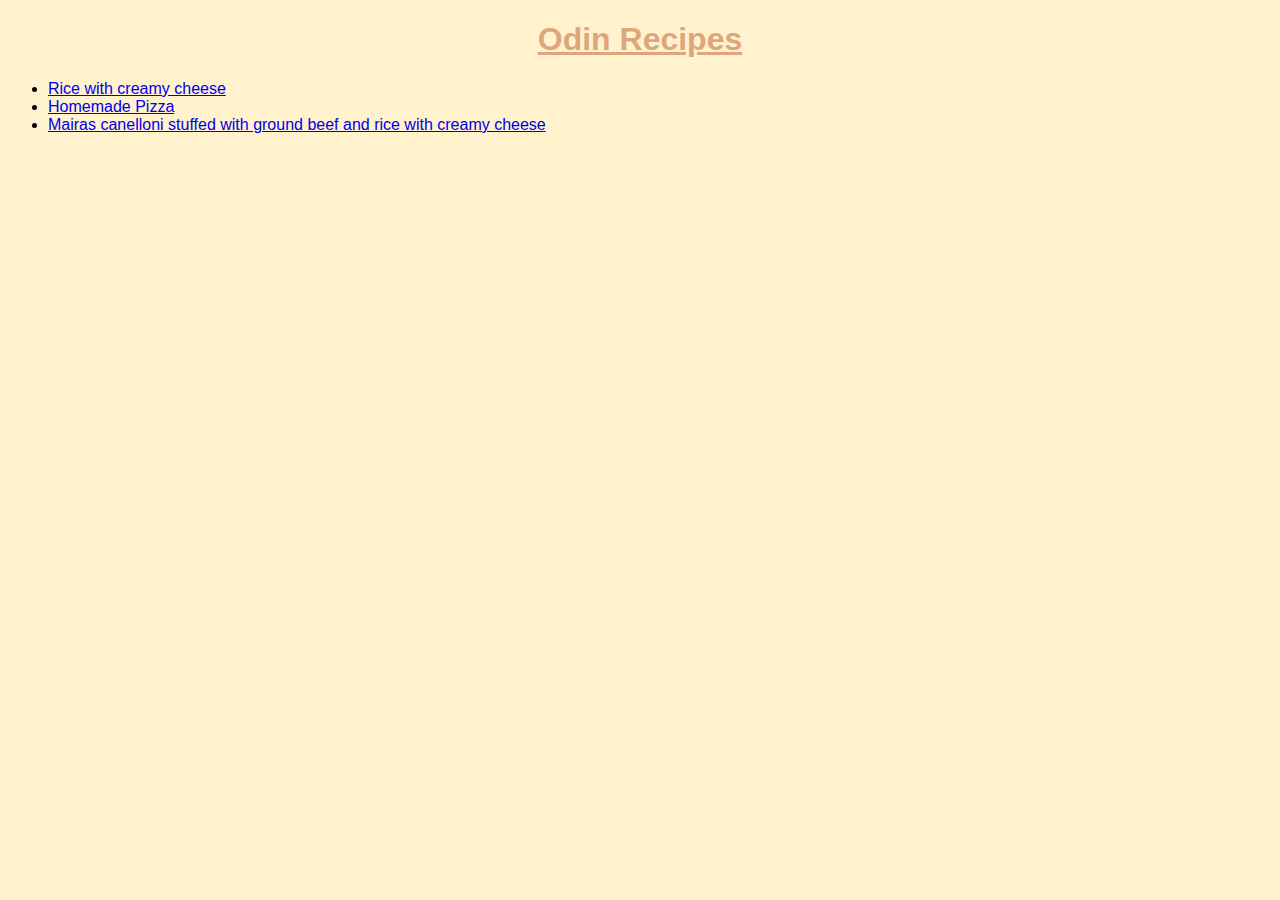
<file: index.html>
<!DOCTYPE html>
<html lang="en">
    <head>
        <meta charset="utf-8">
        <link rel="stylesheet" href="style.css">
        <title>Odin Recipes</title>
    </head>
    <body>
        <h1>Odin Recipes</h1>
        <ul>
            <li>
                <a href="./recipes/riceWithCreamyCheese.html">
                    Rice with creamy cheese
                </a>
            </li>
            <li>
                <a href="./recipes/pizza.html">
                    Homemade Pizza
                </a>
            </li>
            <li>
                <a href="./recipes/canelloni.html">
                    Mairas canelloni stuffed with ground beef and rice with creamy cheese
                </a>
            </li>
        </ul>
    </body>
</html>
</file>
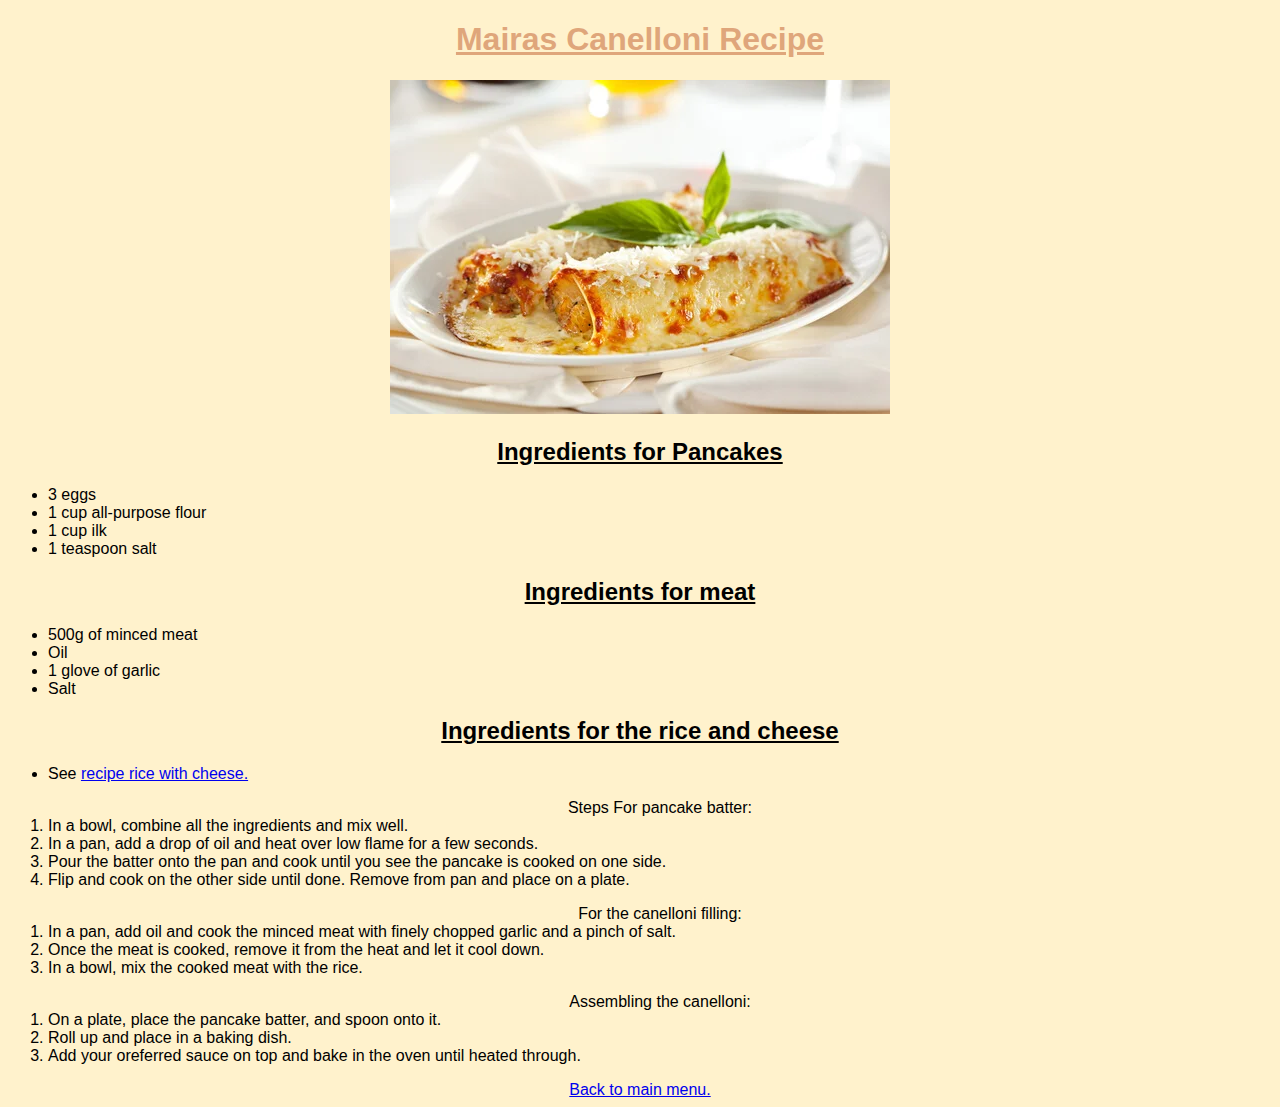
<file: recipes/canelloni.html>
<!DOCTYPE html>
<html lang="en">
    <head>
        <meta charset="utf-8">
        <link rel="stylesheet" href="../style.css">
        <title>Rice with creamy cheese</title>
    </head>
    <body>
        <h1>Mairas Canelloni Recipe</h1>
        <img src="../images/canelones-pollo.webp" alt="A plate with canelloni">
        <h2>Ingredients for Pancakes</h2>
        <ul>
            <li>3 eggs</li>
            <li>1 cup all-purpose flour</li>
            <li>1 cup ilk</li>
            <li>1 teaspoon salt</li>
        </ul>
        <h2>Ingredients for meat </h2>
        <ul>
            <li>500g of minced meat</li>
            <li>Oil</li>
            <li>1 glove of garlic</li>
            <li>Salt</li>
        </ul>
        <h2>Ingredients for the rice and cheese </h2>
        <ul>
            <li>See <a href="riceWithCreamyCheese.html"> recipe rice with cheese.</a></li>
        </ul>
        <ol>
            Steps For pancake batter: 
            <li>In a bowl, combine all the ingredients and mix well.</li>
            <li>In a pan, add a drop of oil and heat over low flame for a few seconds.</li>  
            <li>Pour the batter onto the pan and cook until you see the pancake is cooked on one side.</li>
            <li>Flip and cook on the other side until done. Remove from pan and place on a plate.</li>
        </ol>
        <ol> For the canelloni filling:
            <li>In a pan, add oil and cook the minced meat with finely chopped garlic and a pinch of salt. </li>
            <li>Once the meat is cooked, remove it from the heat and let it cool down.</li>
            <li>In a bowl, mix the cooked meat with the rice.</li>
        </ol>
        <ol>Assembling the canelloni:
            <li>On a plate, place the pancake batter, and spoon onto it.</li>
            <li>Roll up and place in a baking dish.</li>
            <li>Add your oreferred sauce on top and bake in the oven until heated through.
        </ol>
        <a href="../index.html">Back to main menu.</a>
    </body>
</html>
</file>
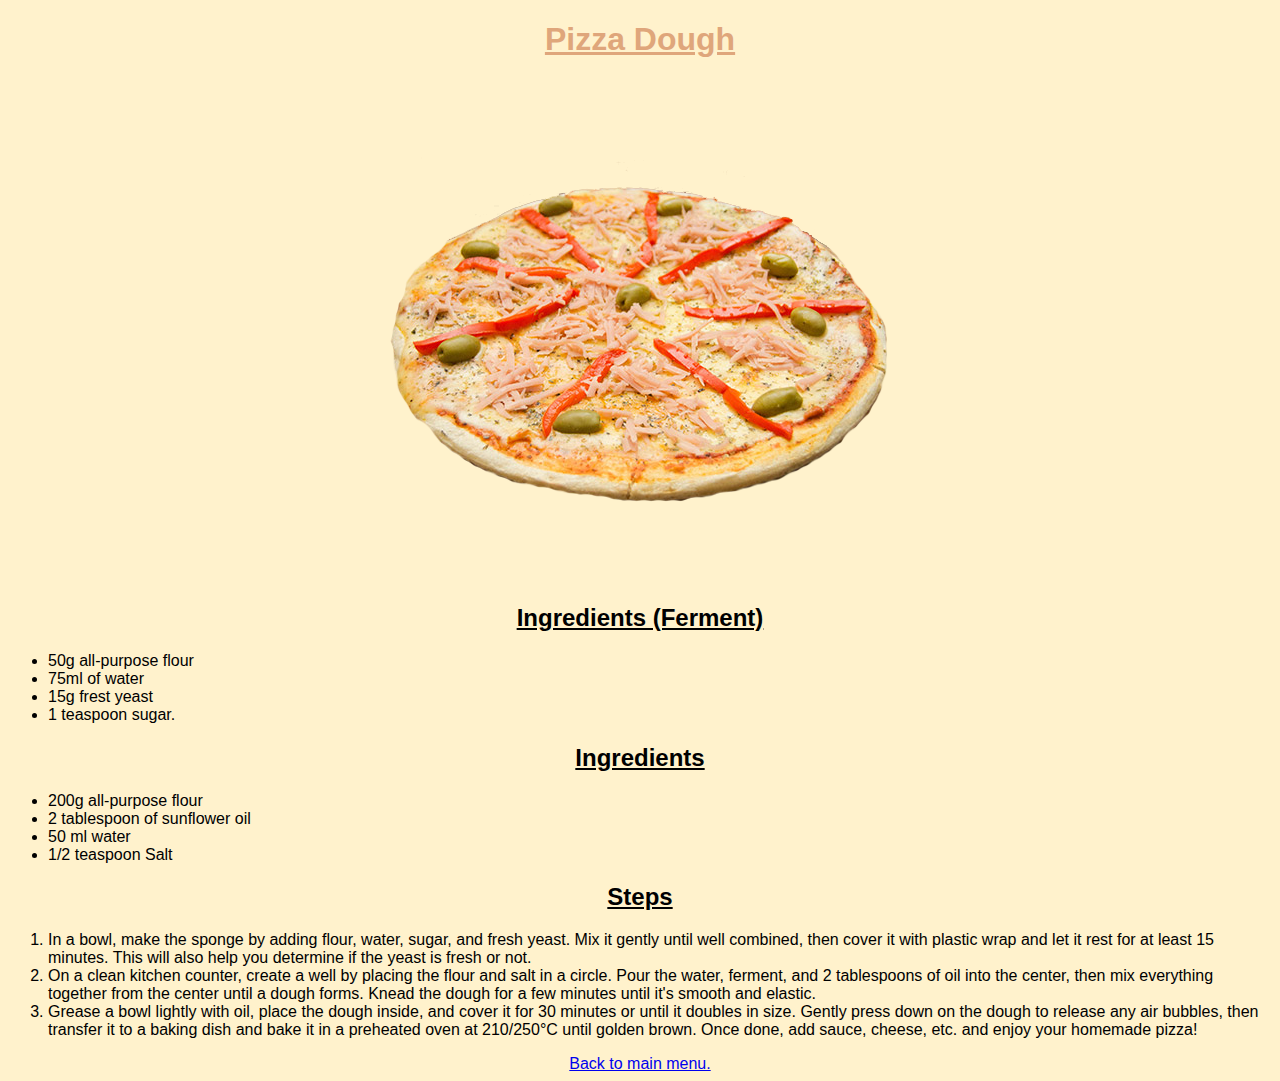
<file: recipes/pizza.html>
<!DOCTYPE html>
<html lang="en">
    <head>
        <meta charset="utf-8">
        <link rel="stylesheet" href="../style.css">
        <title>Pizza Dough</title>
    </head>
    <body>
        <h1>Pizza Dough</h1>
        <img src="../images/pizza.png" alt="A delicious pizza">
        <h2>Ingredients (Ferment)</h2>
        <ul>
            <li>50g all-purpose flour</li>
            <li>75ml of water</li>
            <li>15g frest yeast</li>
            <li>1 teaspoon sugar.</li>
        </ul>
        <h2>Ingredients</h2>
        <ul>
            <li>200g all-purpose flour</li>
            <li>2 tablespoon of sunflower oil</li>
            <li>50 ml water</li>
            <li>1/2 teaspoon Salt</li>
        </ul>
        <h2>Steps</h2>
        <ol>
            <li>In a bowl, make the sponge by adding flour, water, sugar, and fresh yeast. Mix it gently until well combined, then cover it with plastic wrap and let it rest for at least 15 minutes. This will also help you determine if the yeast is fresh or not.</li>
            <li>On a clean kitchen counter, create a well by placing the flour and salt in a circle. Pour the water, ferment, and 2 tablespoons of oil into the center, then mix everything together from the center until a dough forms. Knead the dough for a few minutes until it's smooth and elastic.</li>
            <li>Grease a bowl lightly with oil, place the dough inside, and cover it for 30 minutes or until it doubles in size. Gently press down on the dough to release any air bubbles, then transfer it to a baking dish and bake it in a preheated oven at 210/250°C until golden brown. Once done, add sauce, cheese, etc. and enjoy your homemade pizza!</li>
        </ol>
        <a href="../index.html">Back to main menu.</a>
    </body>
</html>
</file>
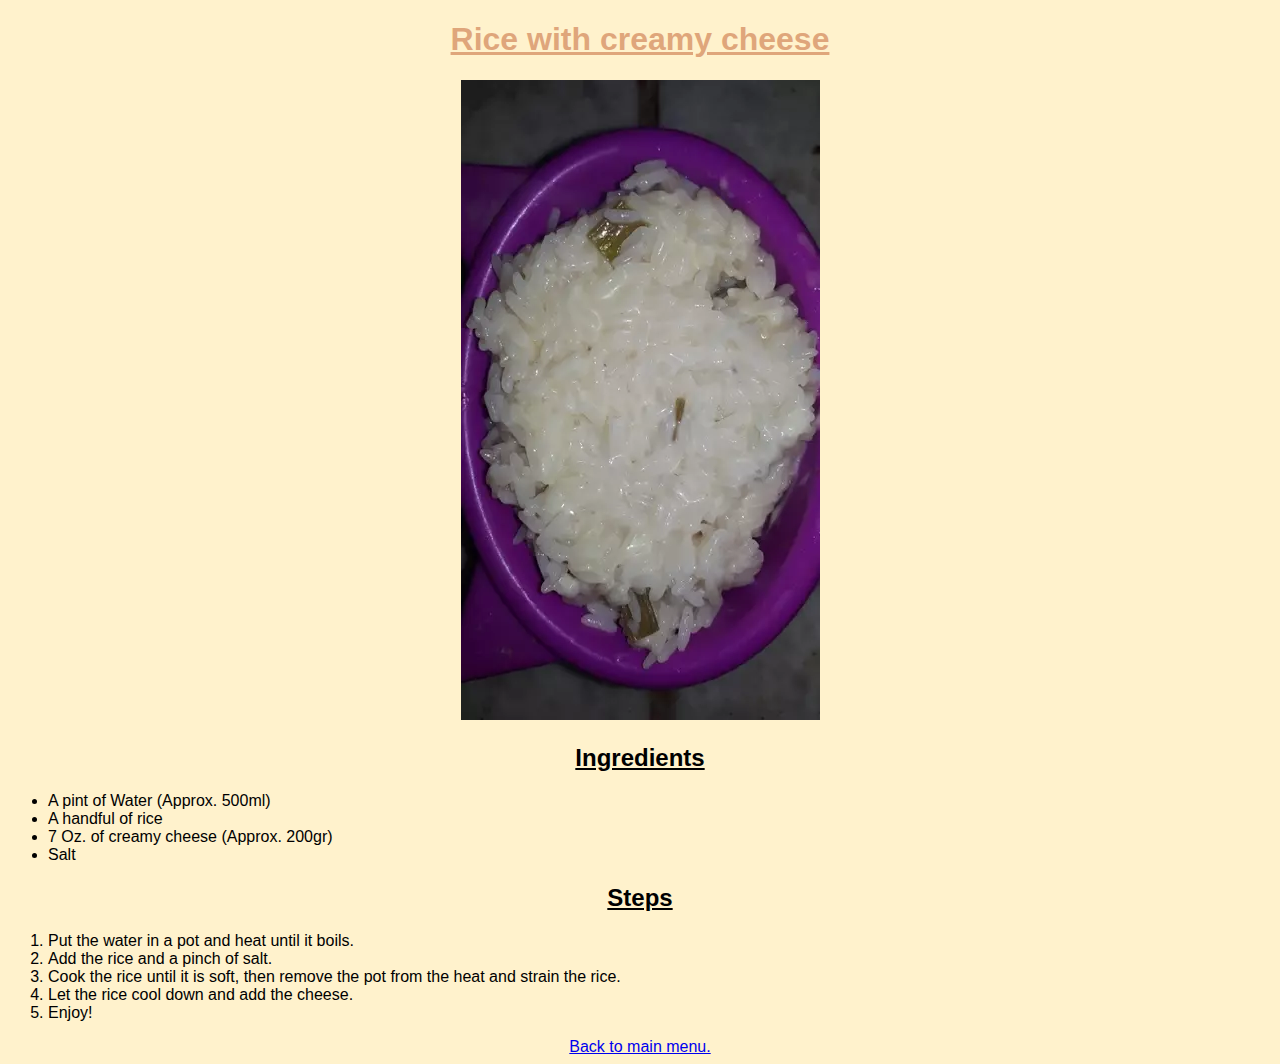
<file: recipes/riceWithCreamyCheese.html>
<!DOCTYPE html>
<html lang="en">
    <head>
        <meta charset="utf-8">
        <link rel="stylesheet" href="../style.css">
        <title>Rice with creamy cheese</title>
    </head>
    <body>
        <h1>Rice with creamy cheese</h1>
        <img src="../images/riceWithCheese.webp" alt="Plate features rice with cheese">
        <h2>Ingredients</h2>
        <ul>
            <li>A pint of Water (Approx. 500ml)</li>
            <li>A handful of rice</li>
            <li>7 Oz. of creamy cheese (Approx. 200gr)</li>
            <li>Salt</li>
        </ul>
        <h2>Steps</h2>
        <ol>
            <li>Put the water in a pot and heat until it boils.</li>
            <li>Add the rice and a pinch of salt.</li>
            <li>Cook the rice until it is soft, then remove the pot from the heat and strain the rice.</li>
            <li>Let the rice cool down and add the cheese.</li>
            <li>Enjoy!</li>
        </ol>
        <a href="../index.html">Back to main menu.</a>
    </body>
</html>
</file>
<file: style.css>
*{
    font-family: Verdana, Geneva, Tahoma, sans-serif;
    text-align: center;
    background-color: #FFF2CC;
}

h1{
    color: #DFA67B;
    text-decoration: underline;
}

h2{
    text-decoration:underline ;
}

li{
    text-align: left;
}
</file>
